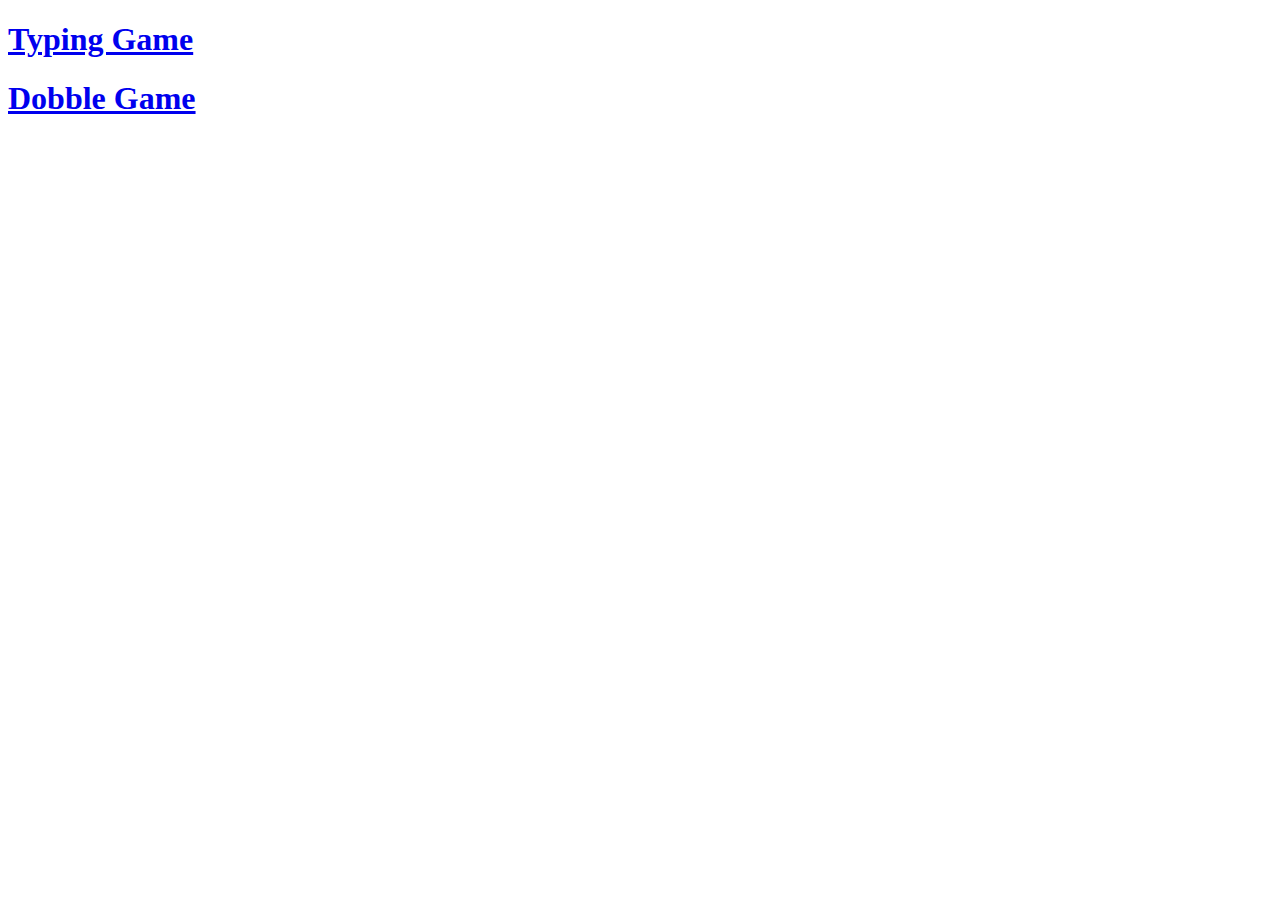
<file: index.html>
<!DOCTYPE html>
<html lang="en">
<head>
    <meta charset="UTF-8">
    <meta name="viewport" content="width=device-width, initial-scale=1.0">
    <title>My Games</title>
</head>
<body>
    <a href="typing/index.html">
        <section>
            <h1>Typing Game</h1>
        </section>
    </a>
    
    <a href="dobble/index.html">
        <section>
            <h1>Dobble Game</h1>
        </section>
    </a>
</body>
</html>
</file>
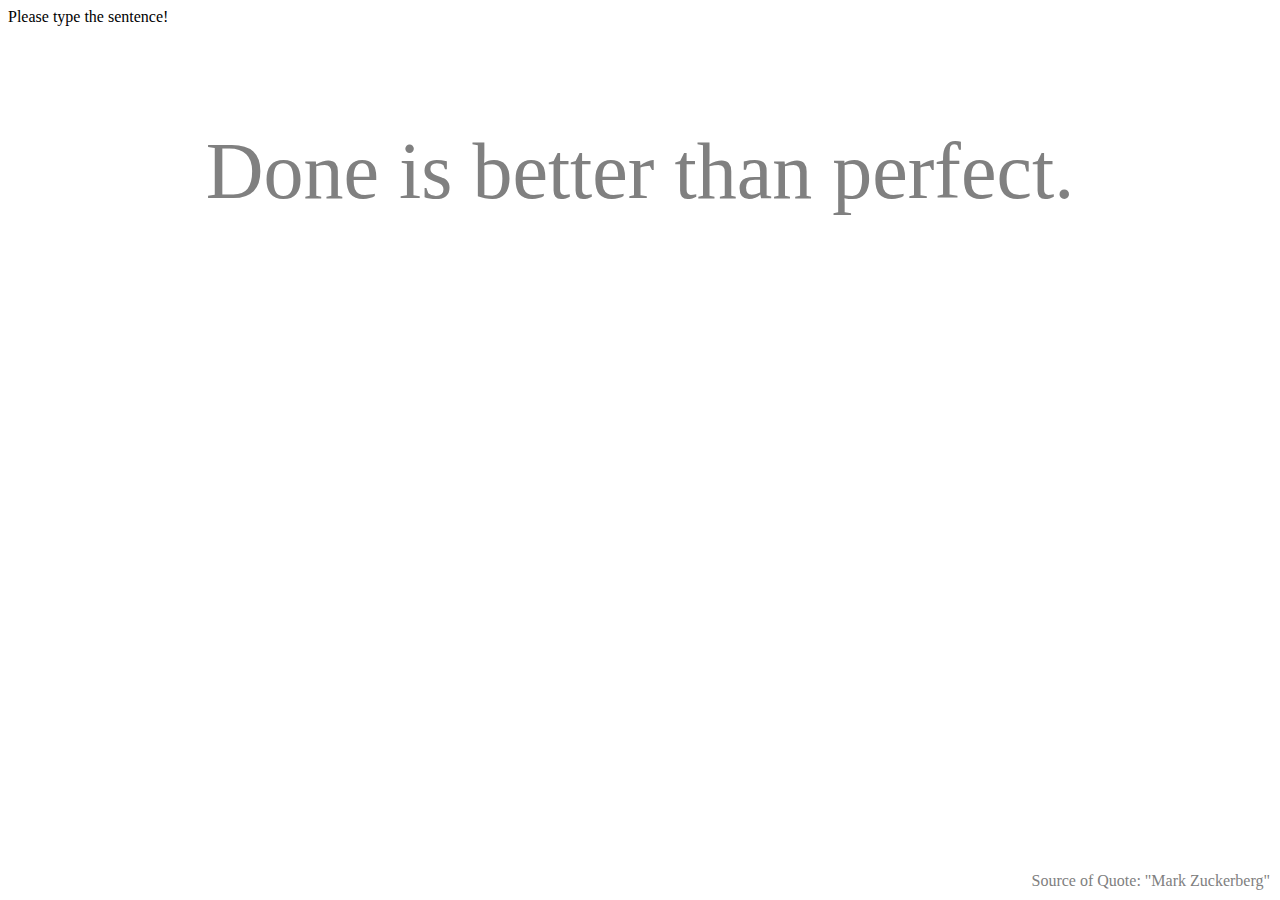
<file: typing/index.html>
<!DOCTYPE html>
<html lang="en">
<head>
    <meta charset="UTF-8">
    <meta name="viewport" content="width=device-width, initial-scale=1.0">
    <link rel="stylesheet" href="app.css">
    <title>Typing</title>
</head>
<body>
    <span>Please type the sentence!</span>
    <div class="quote">
        <span id="typed"></span>
        <span id="untyped">Done is better than perfect.</span>
        <script src="app.js"></script>
    </div>
   <footer class="footer">Source of Quote: "Mark Zuckerberg"</footer>   
</body>
</html>
</file>
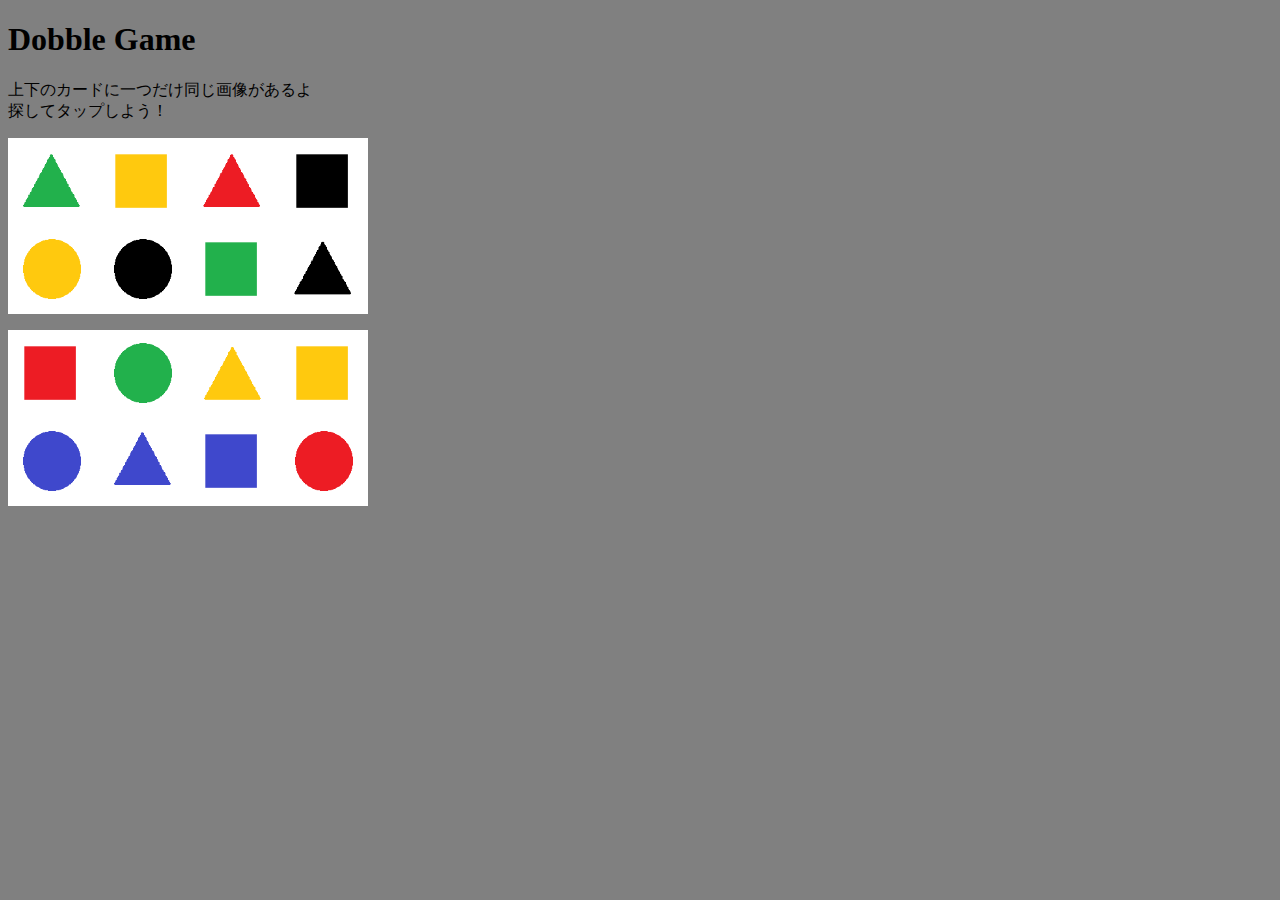
<file: dobble/dojo-prepare/index.html>
<!DOCTYPE html>
<html lang="en">
<head>
    <meta charset="UTF-8">
    <meta name="viewport" content="width=device-width, initial-scale=1.0">
    <link rel="stylesheet" href="app.css">
    <title>Dobble Game</title>
</head>
<body>
    <header>        
        <h1>Dobble Game</h1>
    </header>
    <div id="game-field">
        <div id="game-message">
            <span>上下のカードに一つだけ同じ画像があるよ</span><br>
            <span>探してタップしよう！</span><br>
        </div>
        <div id="card1" class="game-card"></div>
        <div id="card2" class="game-card"></div>
    </div>
    <script src="../../lib/jquery-3.5.1.js"></script>
    <script src="app.js"></script>
</body>
</html>
</file>
<file: typing/app.css>
#typed{
    color:black;
}

#untyped{
    color: grey;
}

.quote{
    font-size: 80px;
    text-align: center;
    margin-top: 100px;
}

.footer {
    color: grey;
    position: absolute;
    right: 10px;
    bottom: 10px;
}
</file>
<file: dobble/dojo-prepare/app.css>
body{
    background-color: grey;
}

.character-image{
    width : 80px;
    height : 80px;
    margin: 4px;
}

.game-card{
    background-color : white;
    display: flex;
    justify-content: space-between;
    flex-wrap: wrap;
    margin-top: 16px;
    max-width: 360px;
}
</file>
